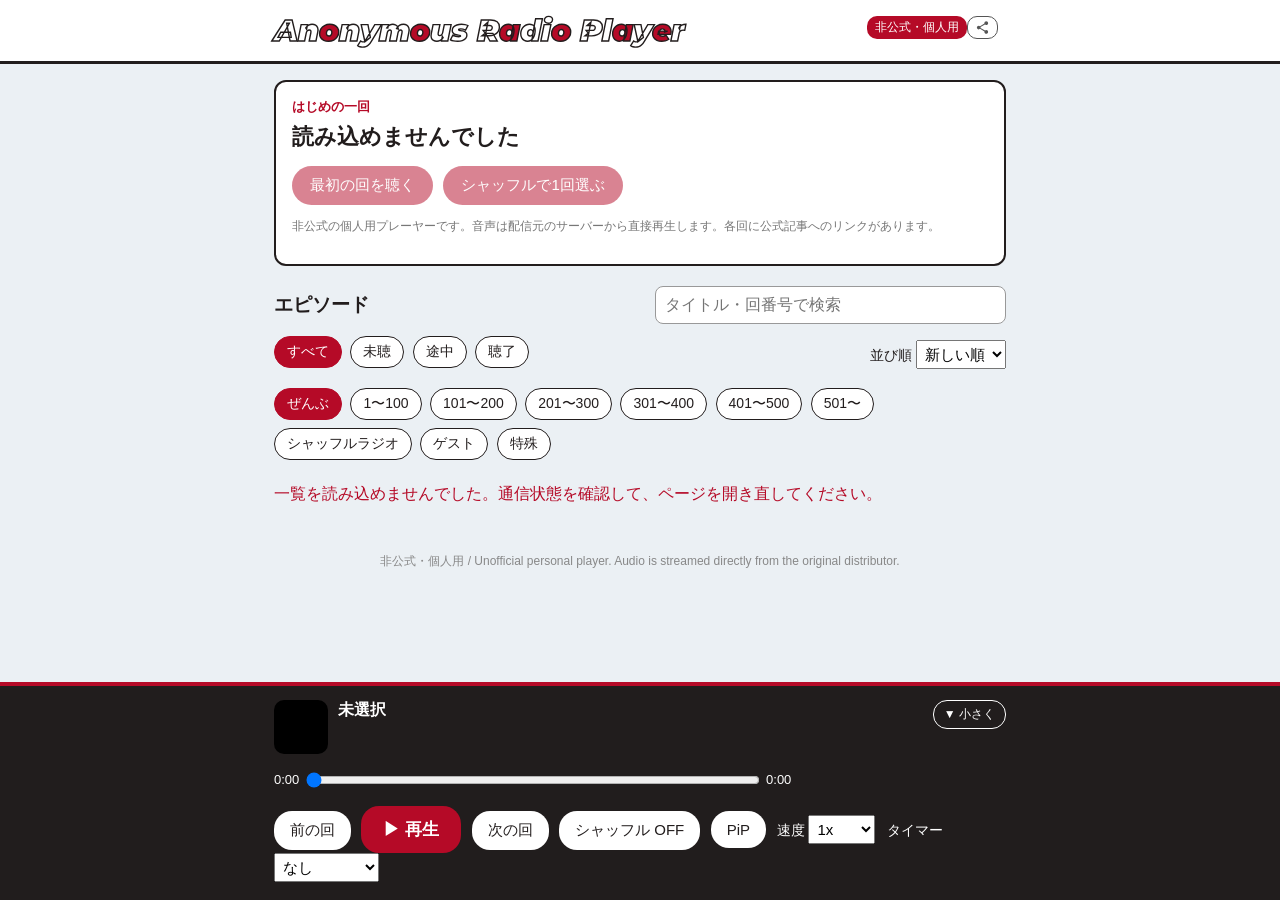
<file: index.html>
<!doctype html>
<html lang="ja">
<head>
<meta charset="utf-8">
<meta name="viewport" content="width=device-width, initial-scale=1">
<meta name="robots" content="noindex,nofollow">
<meta name="theme-color" content="#ebf0f4">
<meta name="description" content="Anonymous Radio Player">
<title>Anonymous Radio Player</title>
<link rel="manifest" href="./manifest.webmanifest">
<link rel="apple-touch-icon" href="./IMG_5883.png">
<link rel="preconnect" href="https://fonts.googleapis.com">
<link href="https://fonts.googleapis.com/css2?family=Montserrat:ital,wght@1,900&display=swap" rel="stylesheet">
<link rel="stylesheet" href="./styles.css?v=20261125e">
</head>
<body>
<header class="site-header">
  <div class="wrap header-inner">
    <div class="brand">An<span class="rd">o</span>nym<span class="rd">o</span>us R<span class="rd">a</span>di<span class="rd">o</span> Pl<span class="rd">a</span>y<span class="rd">e</span>r</div>
    <button type="button" id="btn-share" class="share-btn" aria-label="共有"><svg viewBox="0 0 24 24" width="15" height="15" fill="#555" aria-hidden="true"><path d="M18 16.08c-.76 0-1.44.3-1.96.77L8.91 12.7c.05-.23.09-.46.09-.7s-.04-.47-.09-.7l7.05-4.11c.54.5 1.25.81 2.04.81 1.66 0 3-1.34 3-3s-1.34-3-3-3-3 1.34-3 3c0 .24.04.47.09.7L8.04 9.81C7.5 9.31 6.79 9 6 9c-1.66 0-3 1.34-3 3s1.34 3 3 3c.79 0 1.5-.31 2.04-.81l7.12 4.16c-.05.21-.08.43-.08.65 0 1.61 1.31 2.92 2.92 2.92s2.92-1.31 2.92-2.92-1.31-2.92-2.92-2.92z"/></svg></button>
    <div class="badge">非公式・個人用</div>
  </div>
</header>

<main class="wrap main">
  <section class="hero">
    <p class="hero-label" id="hero-label">はじめの一回</p>
    <h1 id="hero-title">読み込み中…</h1>
    <p class="hero-meta" id="hero-meta"></p>
    <button class="hero-play" id="hero-play" type="button" disabled>最初の回を聴く</button>
    <button class="hero-play" id="hero-shuffle" type="button" disabled>シャッフルで1回選ぶ</button>
    <p class="note">非公式の個人用プレーヤーです。音声は配信元のサーバーから直接再生します。各回に公式記事へのリンクがあります。</p>
  </section>

  <section>
    <div class="section-heading">
      <h2>エピソード</h2>
      <span class="count" id="episode-count"></span>
      <input type="search" id="episode-search" placeholder="タイトル・回番号で検索" autocomplete="off">
    </div>

    <div class="controls">
      <div class="filters" id="filters">
        <button type="button" data-filter="all" class="active">すべて</button>
        <button type="button" data-filter="unheard">未聴</button>
        <button type="button" data-filter="mid">途中</button>
        <button type="button" data-filter="done">聴了</button>
      </div>
      <label class="sort">並び順
        <select id="episode-sort">
          <option value="new" selected>新しい順</option>
          <option value="old">古い順</option>
        </select>
      </label>
    </div>

    <div class="controls">
      <div class="filters" id="ranges">
        <button type="button" data-range="0" class="active">ぜんぶ</button>
        <button type="button" data-range="1">1〜100</button>
        <button type="button" data-range="101">101〜200</button>
        <button type="button" data-range="201">201〜300</button>
        <button type="button" data-range="301">301〜400</button>
        <button type="button" data-range="401">401〜500</button>
        <button type="button" data-range="501">501〜</button>
        <button type="button" data-range="shuffle">シャッフルラジオ</button>
        <button type="button" data-range="guest">ゲスト</button>
        <button type="button" data-range="tokubetsu">特殊</button>
      </div>
    </div>

    <p id="load-error" class="error" style="display:none;">一覧を読み込めませんでした。通信状態を確認して、ページを開き直してください。</p>
    <ul id="episode-list" class="episode-list"></ul>
    <p id="empty-list" class="empty" style="display:none;">条件に合う回が見つかりませんでした。</p>
    <button id="more-episodes" class="more" type="button" style="display:none;">さらに表示</button>
  </section>

  <footer class="footer">
    <p>非公式・個人用 / Unofficial personal player. Audio is streamed directly from the original distributor.</p>
  </footer>
</main>

<div class="player" id="player">
  <div class="wrap player-inner">
    <div class="now">
      <video id="pip-video" muted autoplay loop playsinline preload="auto" src="./silent.mp4" width="54" height="54" style="float:left;margin-right:10px;border-radius:10px;background:#000;"></video>
      <div class="now-text">
        <div class="now-title" id="now-title">未選択</div>
        <div class="now-meta" id="now-meta"></div>
      </div>
      <button type="button" id="btn-collapse" class="collapse-btn">▼ 小さく</button>
    </div>
    <div class="seek-row">
      <span id="time-current">0:00</span>
      <input type="range" id="seek" min="0" max="100" value="0" step="1">
      <span id="time-duration">0:00</span>
    </div>
    <div class="btn-row">
      <button type="button" id="btn-prev">前の回</button>
      <button type="button" id="btn-play" class="play-btn">▶ 再生</button>
      <button type="button" id="btn-next">次の回</button>
      <button type="button" id="btn-shuffle">シャッフル OFF</button>
      <button type="button" id="btn-pip">PiP</button>
      <label>速度
        <select id="speed">
          <option value="0.75">0.75x</option>
          <option value="1" selected>1x</option>
          <option value="1.25">1.25x</option>
          <option value="1.5">1.5x</option>
          <option value="1.75">1.75x</option>
          <option value="2">2x</option>
        </select>
      </label>
      <label>タイマー
        <select id="sleep">
          <option value="0">なし</option>
          <option value="15">15分</option>
          <option value="30">30分</option>
          <option value="45">45分</option>
          <option value="60">60分</option>
          <option value="-1">この回まで</option>
        </select>
      </label>
      <a id="official-link" href="#" target="_blank" rel="noopener" style="display:none;">公式記事</a>
    </div>
  </div>
</div>

<audio id="audio" preload="metadata"></audio>
<script src="./app.js?v=20261125e"></script>
</body>
</html>
</file>
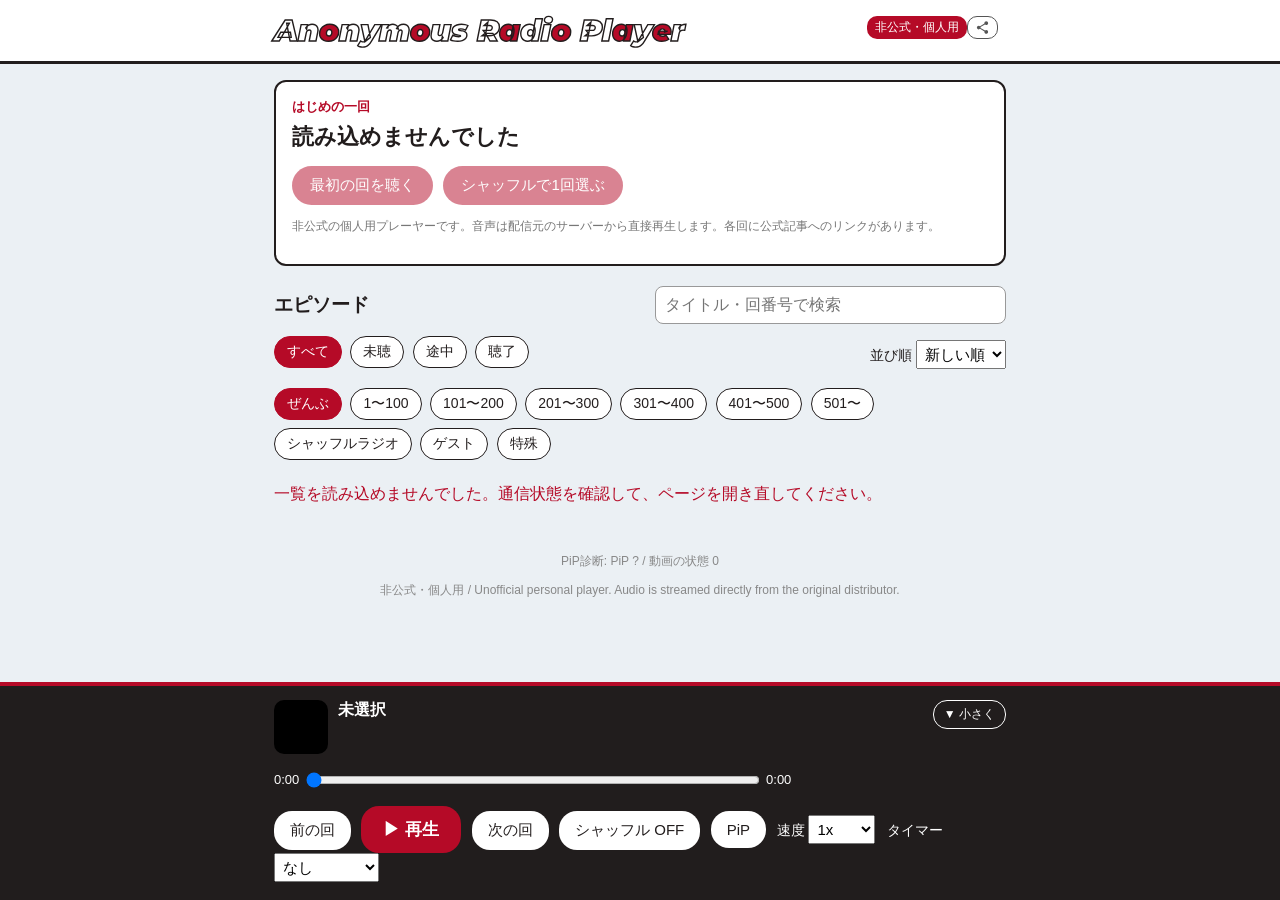
<file: pip.html>
<!doctype html>
<html lang="ja">
<head>
<meta charset="utf-8">
<meta name="viewport" content="width=device-width, initial-scale=1">
<meta name="robots" content="noindex,nofollow">
<meta name="theme-color" content="#ebf0f4">
<meta name="description" content="Anonymous Radio Player">
<title>Anonymous Radio Player (PiP)</title>
<link rel="manifest" href="./manifest.webmanifest">
<link rel="apple-touch-icon" href="./IMG_5883.png">
<link rel="preconnect" href="https://fonts.googleapis.com">
<link href="https://fonts.googleapis.com/css2?family=Montserrat:ital,wght@1,900&display=swap" rel="stylesheet">
<link rel="stylesheet" href="./styles.css?v=20261125e">
</head>
<body>
<header class="site-header">
  <div class="wrap header-inner">
    <div class="brand">An<span class="rd">o</span>nym<span class="rd">o</span>us R<span class="rd">a</span>di<span class="rd">o</span> Pl<span class="rd">a</span>y<span class="rd">e</span>r</div>
    <button type="button" id="btn-share" class="share-btn" aria-label="共有"><svg viewBox="0 0 24 24" width="15" height="15" fill="#555" aria-hidden="true"><path d="M18 16.08c-.76 0-1.44.3-1.96.77L8.91 12.7c.05-.23.09-.46.09-.7s-.04-.47-.09-.7l7.05-4.11c.54.5 1.25.81 2.04.81 1.66 0 3-1.34 3-3s-1.34-3-3-3-3 1.34-3 3c0 .24.04.47.09.7L8.04 9.81C7.5 9.31 6.79 9 6 9c-1.66 0-3 1.34-3 3s1.34 3 3 3c.79 0 1.5-.31 2.04-.81l7.12 4.16c-.05.21-.08.43-.08.65 0 1.61 1.31 2.92 2.92 2.92s2.92-1.31 2.92-2.92-1.31-2.92-2.92-2.92z"/></svg></button>
    <div class="badge">非公式・個人用</div>
  </div>
</header>

<main class="wrap main">
  <section class="hero">
    <p class="hero-label" id="hero-label">はじめの一回</p>
    <h1 id="hero-title">読み込み中…</h1>
    <p class="hero-meta" id="hero-meta"></p>
    <button class="hero-play" id="hero-play" type="button" disabled>最初の回を聴く</button>
    <button class="hero-play" id="hero-shuffle" type="button" disabled>シャッフルで1回選ぶ</button>
    <p class="note">非公式の個人用プレーヤーです。音声は配信元のサーバーから直接再生します。各回に公式記事へのリンクがあります。</p>
  </section>

  <section>
    <div class="section-heading">
      <h2>エピソード</h2>
      <span class="count" id="episode-count"></span>
      <input type="search" id="episode-search" placeholder="タイトル・回番号で検索" autocomplete="off">
    </div>

    <div class="controls">
      <div class="filters" id="filters">
        <button type="button" data-filter="all" class="active">すべて</button>
        <button type="button" data-filter="unheard">未聴</button>
        <button type="button" data-filter="mid">途中</button>
        <button type="button" data-filter="done">聴了</button>
      </div>
      <label class="sort">並び順
        <select id="episode-sort">
          <option value="new" selected>新しい順</option>
          <option value="old">古い順</option>
        </select>
      </label>
    </div>

    <div class="controls">
      <div class="filters" id="ranges">
        <button type="button" data-range="0" class="active">ぜんぶ</button>
        <button type="button" data-range="1">1〜100</button>
        <button type="button" data-range="101">101〜200</button>
        <button type="button" data-range="201">201〜300</button>
        <button type="button" data-range="301">301〜400</button>
        <button type="button" data-range="401">401〜500</button>
        <button type="button" data-range="501">501〜</button>
        <button type="button" data-range="shuffle">シャッフルラジオ</button>
        <button type="button" data-range="guest">ゲスト</button>
        <button type="button" data-range="tokubetsu">特殊</button>
      </div>
    </div>

    <p id="load-error" class="error" style="display:none;">一覧を読み込めませんでした。通信状態を確認して、ページを開き直してください。</p>
    <ul id="episode-list" class="episode-list"></ul>
    <p id="empty-list" class="empty" style="display:none;">条件に合う回が見つかりませんでした。</p>
    <button id="more-episodes" class="more" type="button" style="display:none;">さらに表示</button>
  </section>

  <footer class="footer">
    <p id="pip-debug">PiP診断: -</p>
    <p>非公式・個人用 / Unofficial personal player. Audio is streamed directly from the original distributor.</p>
  </footer>
</main>

<div class="player" id="player">
  <div class="wrap player-inner">
    <div class="now">
      <video id="pip-video" muted autoplay loop playsinline preload="auto" src="./silent.mp4" width="54" height="54" style="float:left;margin-right:10px;border-radius:10px;background:#000;"></video>
      <div class="now-text">
        <div class="now-title" id="now-title">未選択</div>
        <div class="now-meta" id="now-meta"></div>
      </div>
      <button type="button" id="btn-collapse" class="collapse-btn">▼ 小さく</button>
    </div>
    <div class="seek-row">
      <span id="time-current">0:00</span>
      <input type="range" id="seek" min="0" max="100" value="0" step="1">
      <span id="time-duration">0:00</span>
    </div>
    <div class="btn-row">
      <button type="button" id="btn-prev">前の回</button>
      <button type="button" id="btn-play" class="play-btn">▶ 再生</button>
      <button type="button" id="btn-next">次の回</button>
      <button type="button" id="btn-shuffle">シャッフル OFF</button>
      <button type="button" id="btn-pip">PiP</button>
      <label>速度
        <select id="speed">
          <option value="0.75">0.75x</option>
          <option value="1" selected>1x</option>
          <option value="1.25">1.25x</option>
          <option value="1.5">1.5x</option>
          <option value="1.75">1.75x</option>
          <option value="2">2x</option>
        </select>
      </label>
      <label>タイマー
        <select id="sleep">
          <option value="0">なし</option>
          <option value="15">15分</option>
          <option value="30">30分</option>
          <option value="45">45分</option>
          <option value="60">60分</option>
          <option value="-1">この回まで</option>
        </select>
      </label>
      <a id="official-link" href="#" target="_blank" rel="noopener" style="display:none;">公式記事</a>
    </div>
  </div>
</div>

<video id="audio" playsinline preload="metadata" style="position:absolute;width:2px;height:2px;opacity:0.05;"></video>
<script src="./app.js?v=20261125e"></script>
</body>
</html>
</file>
<file: styles.css>
* { box-sizing: border-box; }
body { margin: 0; font-family: -apple-system, "Hiragino Sans", "Hiragino Kaku Gothic ProN", sans-serif; background: #ebf0f4; color: #221d1d; padding-bottom: 205px; }
body.compact { padding-bottom: 118px; }
.wrap { max-width: 760px; margin: 0 auto; padding: 0 14px; }
.site-header { background: #ffffff; color: #221d1d; padding: 12px 0; border-bottom: 3px solid #221d1d; }
.header-inner { overflow: hidden; }
.brand { float: left; font-family: "Montserrat", "Arial Black", "Hiragino Sans", sans-serif; font-weight: 900; font-style: italic; font-size: 30px; letter-spacing: 0; color: #fff; -webkit-text-stroke: 1.4px #221d1d; text-shadow: none; }
.brand .rd { color: #b50a27; }
.badge { float: right; font-size: 12px; background: #b50a27; color: #fff; padding: 3px 8px; border-radius: 10px; margin-top: 4px; }
.share-btn { float: right; background: #fff; border: 1.5px solid #555; padding: 3px 7px; border-radius: 10px; margin: 4px 8px 0 0; cursor: pointer; line-height: 0; }
.main { padding-top: 16px; }
.hero { background: #fff; border: 2px solid #221d1d; border-radius: 12px; padding: 16px; margin-bottom: 20px; }
.hero-label { color: #b50a27; font-size: 13px; font-weight: bold; margin: 0 0 6px; }
.hero h1 { font-size: 22px; margin: 0 0 6px; line-height: 1.4; }
.hero-meta { color: #666; font-size: 13px; }
.hero-play, .more { background: #b50a27; color: #fff; border: 0; border-radius: 20px; padding: 10px 18px; font-size: 15px; cursor: pointer; margin-right: 6px; }
.hero-play:disabled { opacity: .5; }
.note { font-size: 12px; color: #777; line-height: 1.6; }
.section-heading { overflow: hidden; margin-bottom: 12px; }
.section-heading h2 { display: inline; font-size: 19px; line-height: 38px; }
.count { color: #666; font-size: 13px; margin-left: 8px; }
.section-heading input { float: right; width: 48%; padding: 9px; font-size: 16px; border: 1px solid #999; border-radius: 8px; background: #fff; box-sizing: border-box; }
.controls { margin-bottom: 12px; overflow: hidden; }
.controls .filters { float: left; }
.sort { float: right; margin-top: 4px; }
.ep-tag { display: inline-block; background: #221d1d; color: #fff; font-size: 10px; border-radius: 8px; padding: 1px 7px; margin-left: 4px; vertical-align: middle; }
.filters button { background: #fff; border: 1px solid #221d1d; border-radius: 16px; padding: 6px 12px; margin: 0 4px 8px 0; font-size: 14px; cursor: pointer; color: #221d1d; }
.filters button.active { background: #b50a27; color: #fff; border-color: #b50a27; }
.sort { font-size: 14px; }
.sort select, .btn-row select { font-size: 15px; padding: 4px; }
.episode-list { list-style: none; margin: 0; padding: 0; }
.episode-list li { background: #fff; border: 1px solid #c9cfd6; border-radius: 10px; padding: 12px; margin-bottom: 8px; cursor: pointer; }
.episode-list li.playing { border-color: #b50a27; border-width: 2px; }
.ep-num { font-size: 12px; color: #fff; background: #221d1d; border-radius: 8px; padding: 2px 7px; margin-right: 6px; }
.ep-status { font-size: 12px; color: #666; }
.ep-status.done { color: #2e7d32; }
.ep-status.mid { color: #b26a00; }
.ep-title { font-size: 15px; font-weight: bold; line-height: 1.5; margin-top: 4px; }
.ep-date { font-size: 12px; color: #888; margin-top: 2px; }
.ep-link { font-size: 13px; }
.error { color: #b50a27; }
.empty { color: #666; }
.more { display: block; margin: 12px auto; }
.footer { color: #888; font-size: 12px; text-align: center; padding: 20px 0; }
.player { position: fixed; left: 0; right: 0; bottom: 0; background: #211d1d; color: #fff; padding: 14px 0 18px; border-top: 4px solid #b50a27; }
.now { overflow: hidden; }
.now-text { float: left; max-width: 78%; }
.now-title { font-size: 16px; font-weight: bold; white-space: nowrap; overflow: hidden; text-overflow: ellipsis; }
.now-meta { font-size: 13px; color: #ccc; }
.collapse-btn { float: right; background: transparent; color: #fff; border: 1px solid #fff; border-radius: 14px; padding: 5px 10px; font-size: 12px; cursor: pointer; }
.seek-row { margin: 10px 0; }
.seek-row input { width: 62%; vertical-align: middle; height: 28px; }
.seek-row span { font-size: 13px; }
.btn-row button { background: #fff; color: #221d1d; border: 0; border-radius: 18px; padding: 10px 16px; font-size: 15px; margin-right: 6px; cursor: pointer; }
.btn-row .play-btn { font-weight: bold; background: #b50a27; color: #fff; padding: 12px 22px; font-size: 17px; }
.btn-row label { font-size: 14px; margin-right: 8px; }
.btn-row a { color: #fff; font-size: 14px; }
.player.compact { padding: 10px 0 12px; }
.player.compact .seek-row, .player.compact .btn-row label, .player.compact .btn-row a { display: none; }
.player.compact .btn-row button { padding: 8px 13px; font-size: 14px; }
.player.compact .btn-row .play-btn { padding: 9px 18px; font-size: 15px; }
@media (max-width: 480px) { .seek-row input { width: 52%; } .hero h1 { font-size: 19px; } .brand { font-size: 21px; -webkit-text-stroke-width: 1px; text-shadow: none; } .badge { font-size: 10px; } }
</file>
